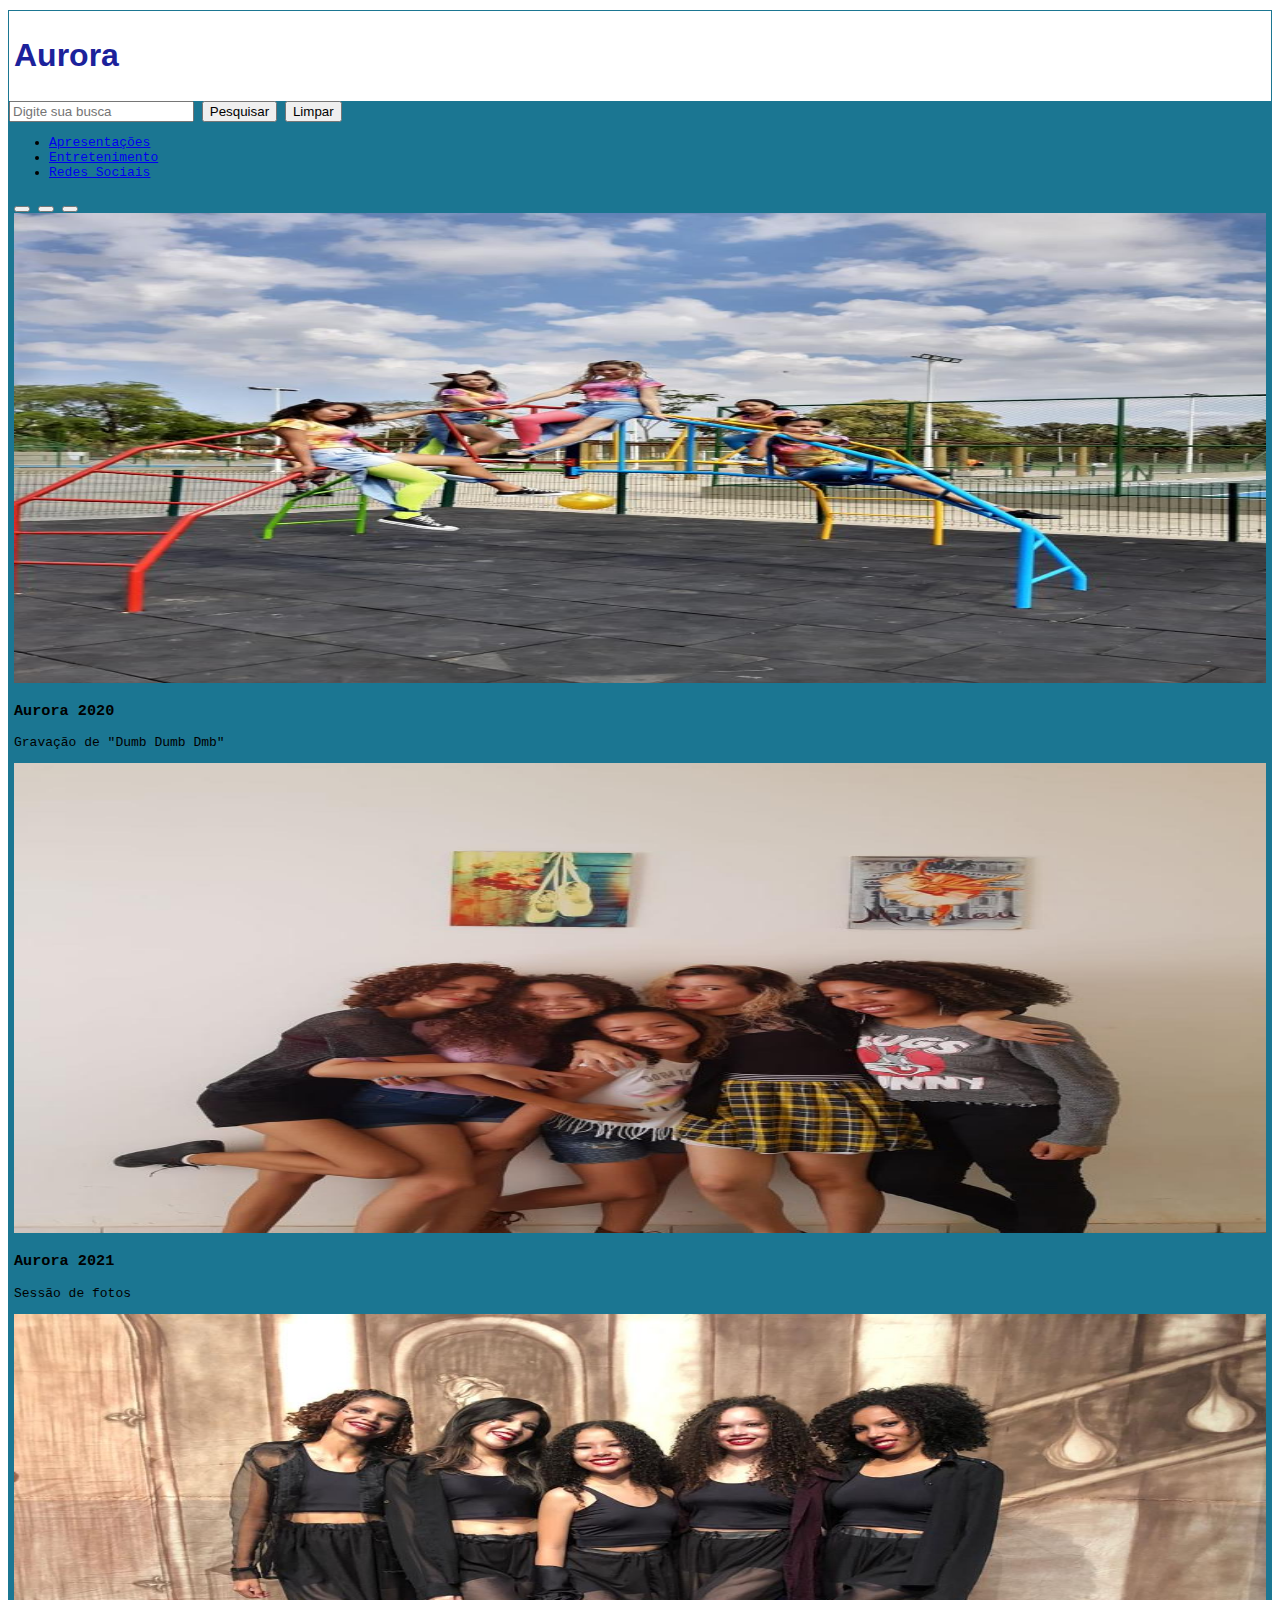
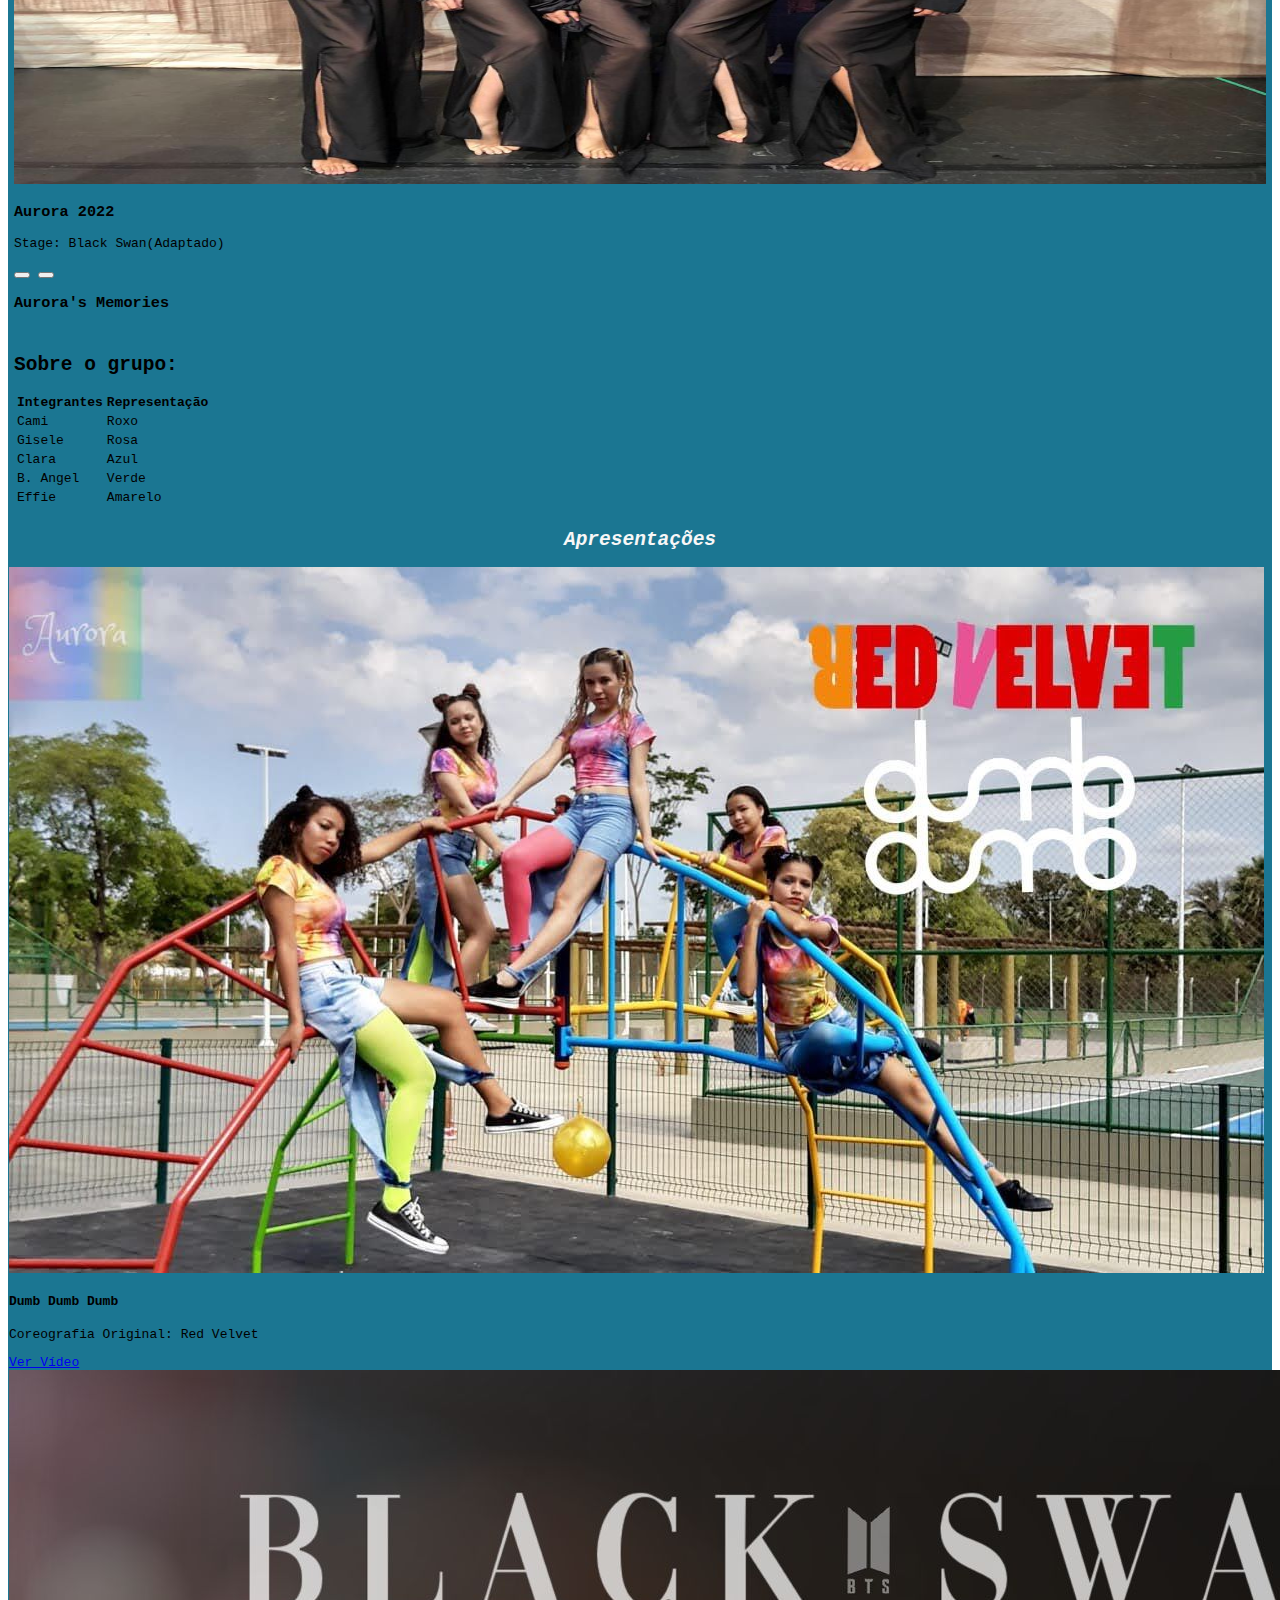
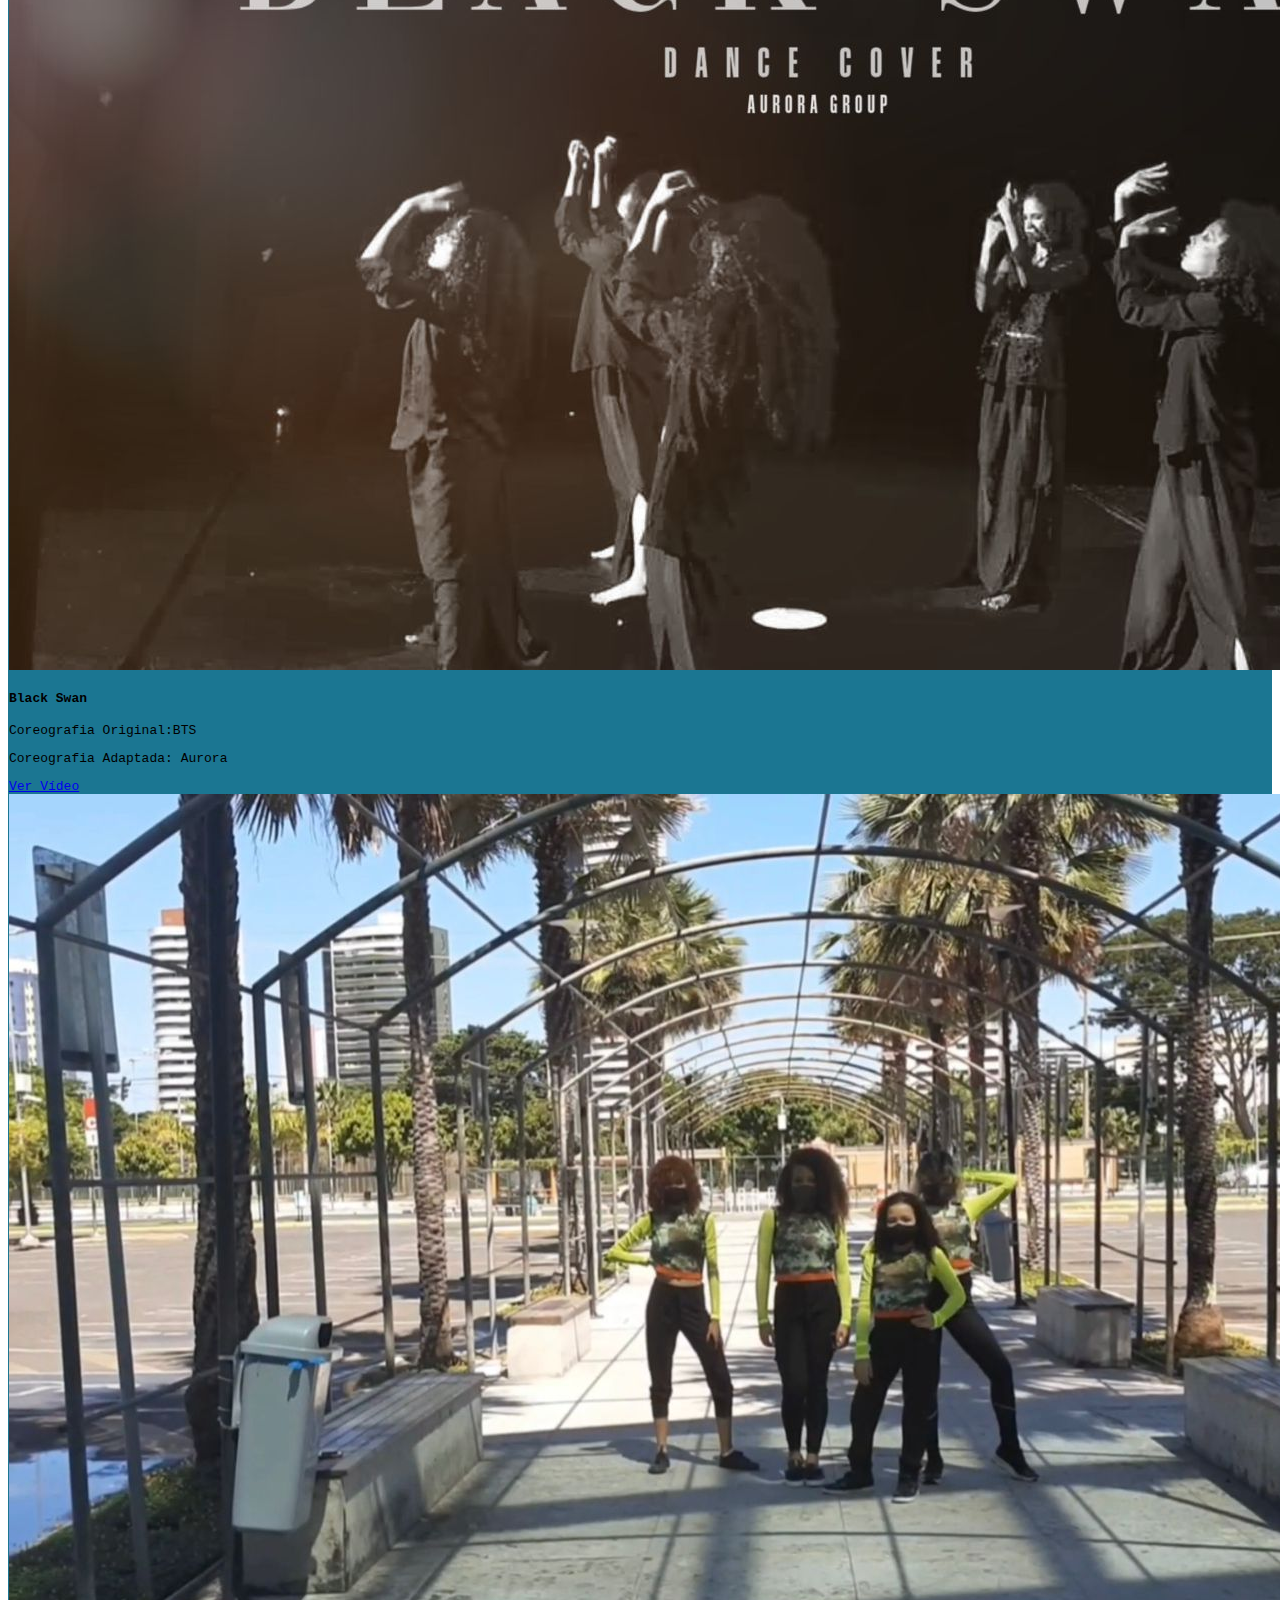
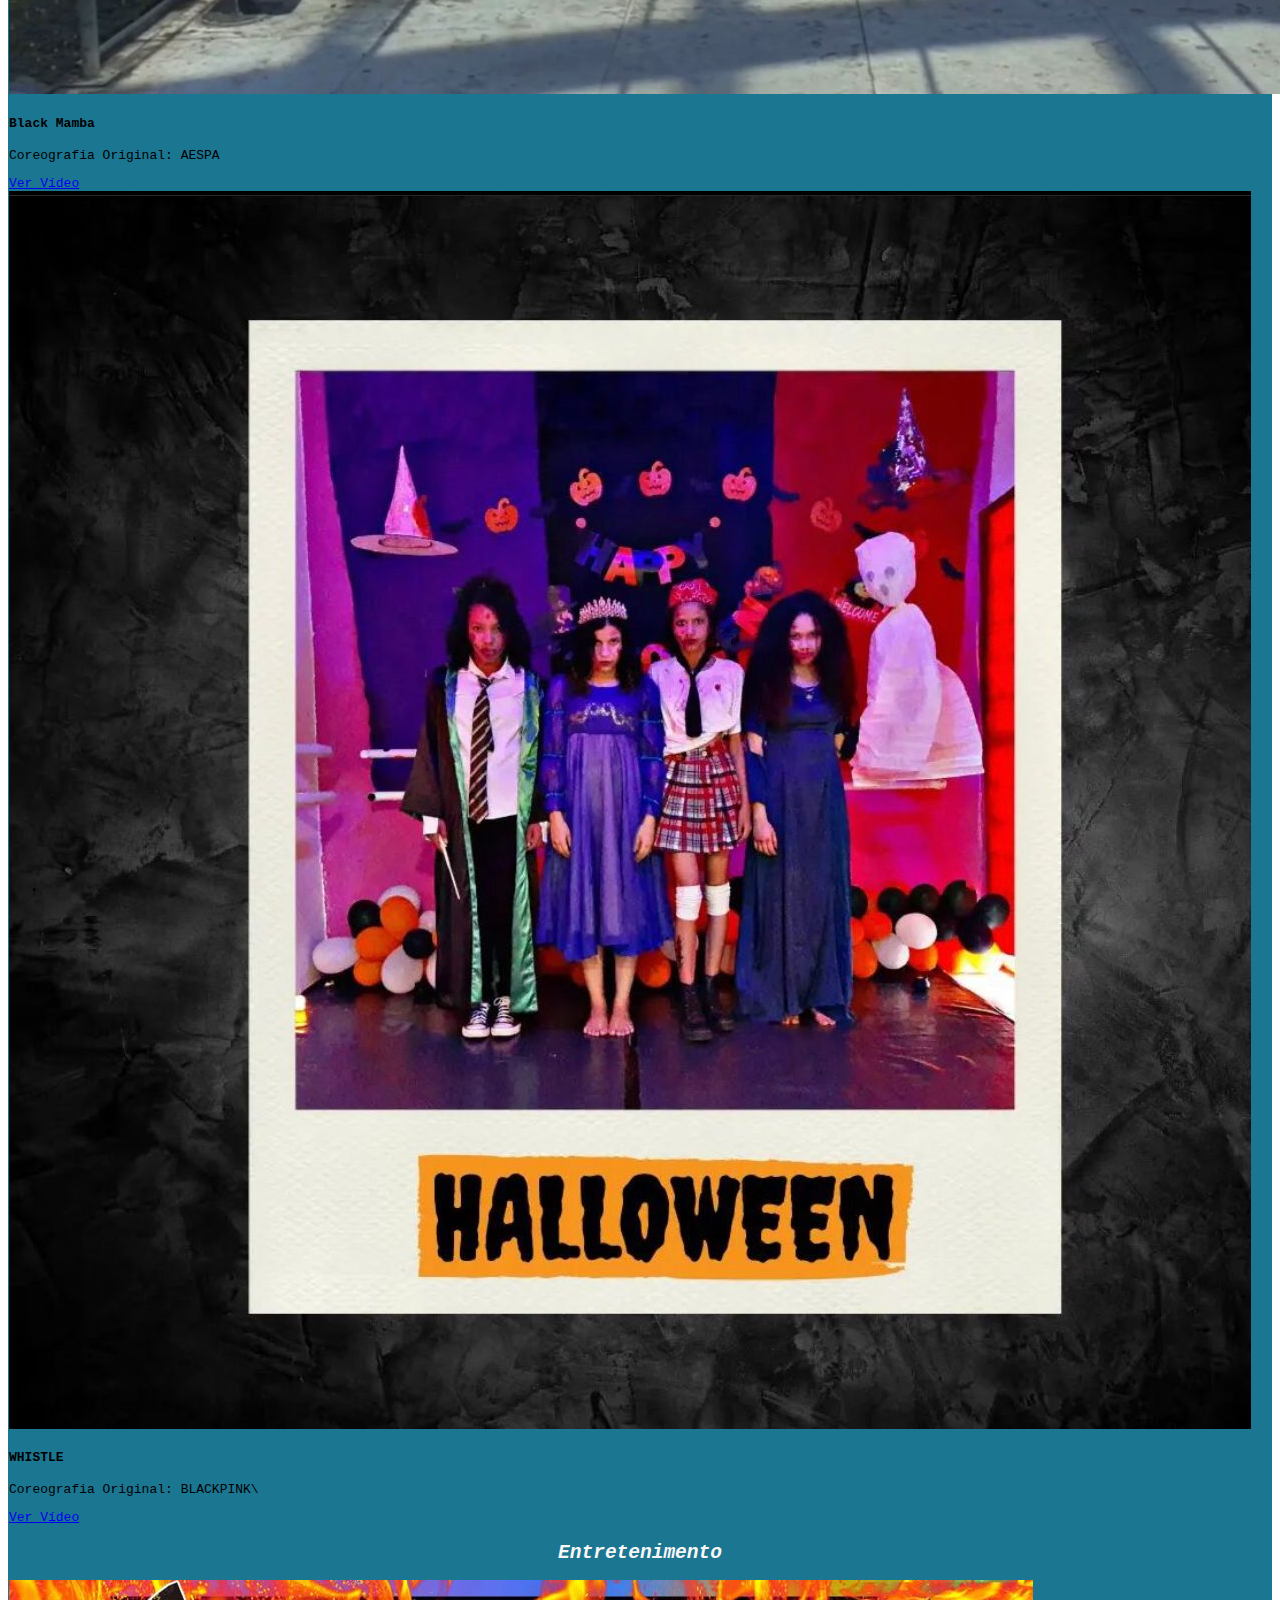
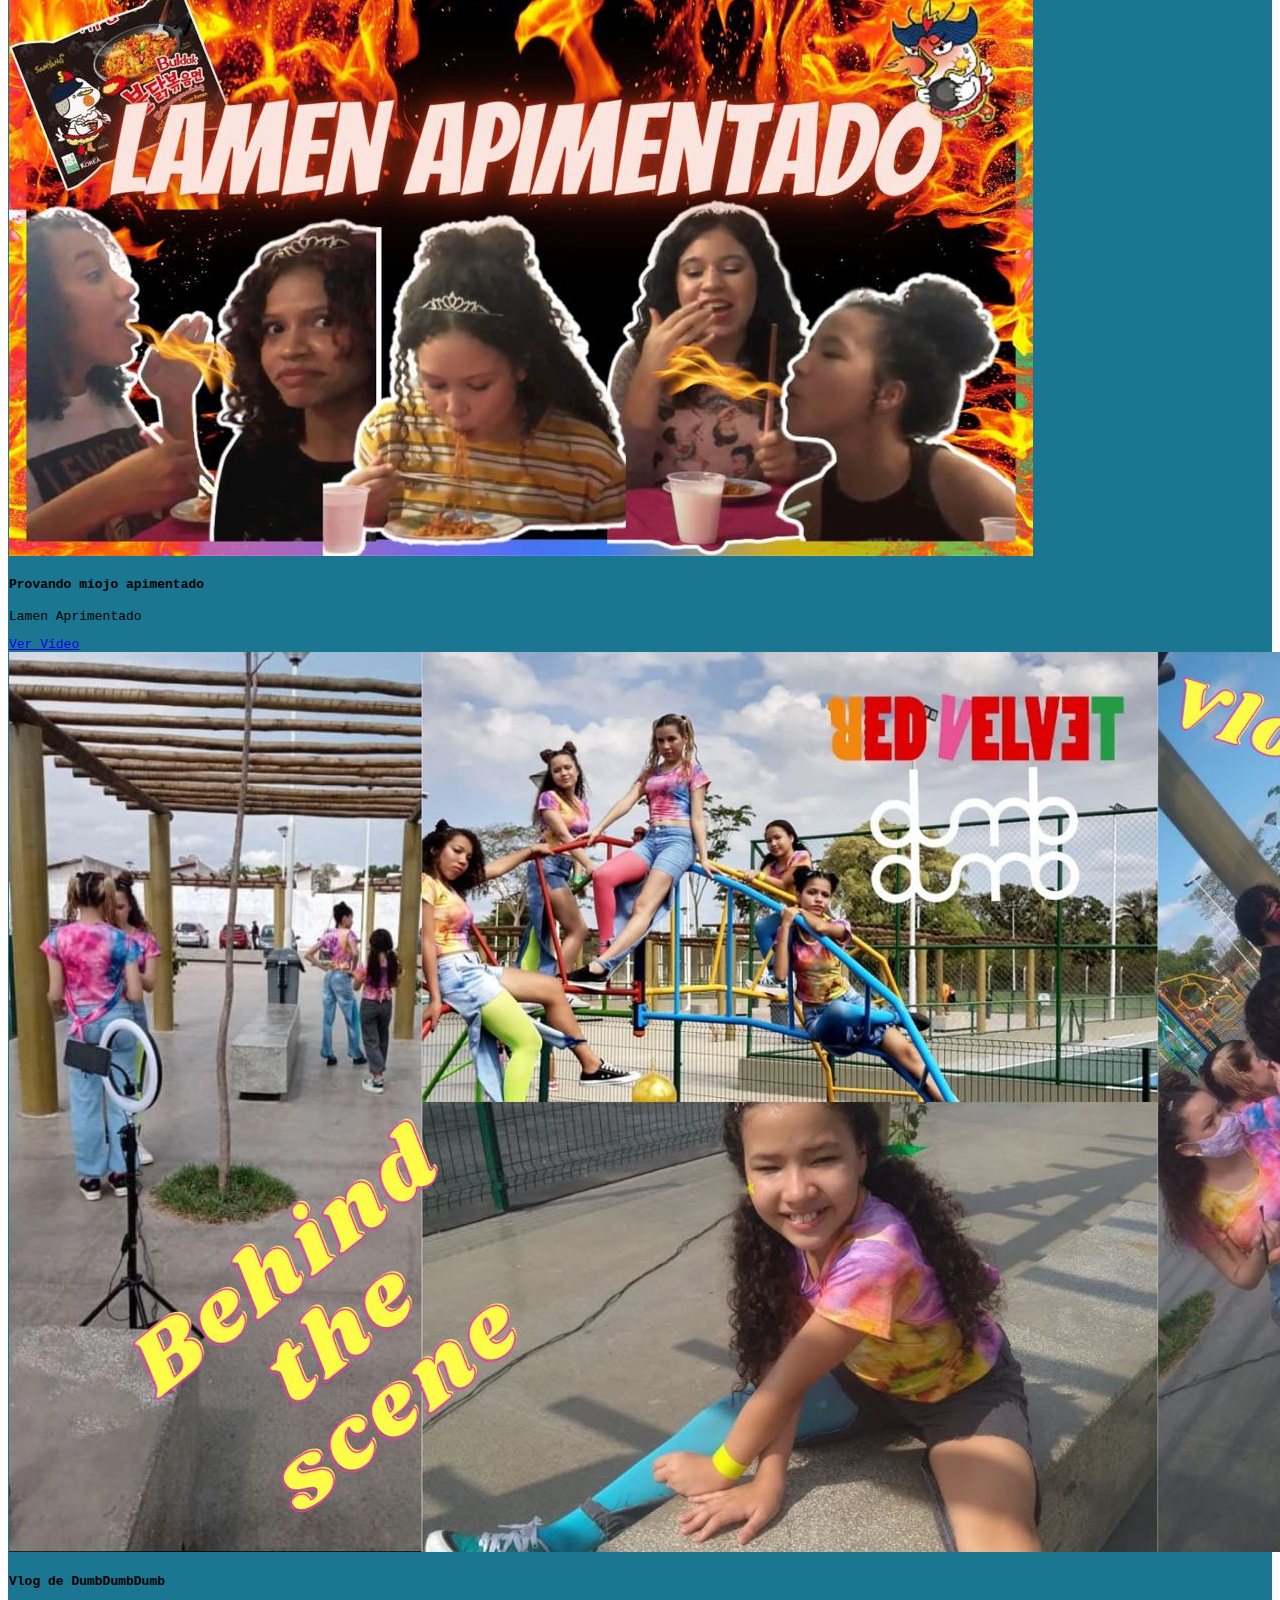
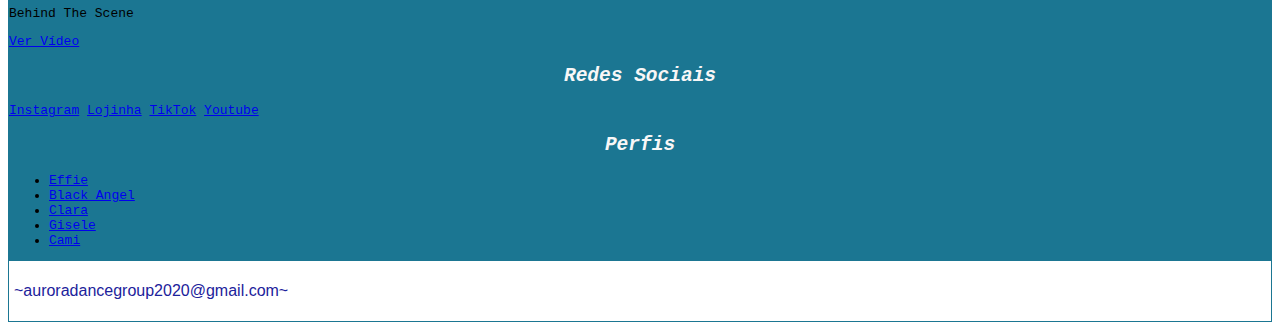
<file: index.html>
<!DOCTYPE html>
<html lang="en">
<head>
    <meta charset="UTF-8">
    <meta http-equiv="X-UA-Compatible" content="IE=edge">
    <meta name="viewport" content="width=device-width, initial-scale=1.0">
    <link rel="stylesheet" href="aurora.css">
    <link href="https://cdn.jsdelivr.net/npm/bootstrap@5.2.2/dist/css/bootstrap.min.css" 
    rel="stylesheet" integrity="sha384-Zenh87qX5JnK2Jl0vWa8Ck2rdkQ2Bzep5IDxbcnCeuOxjzrPF/et3URy9Bv1WTRi" crossorigin="anonymous">
    <script src="https://cdn.jsdelivr.net/npm/bootstrap@5.2.2/dist/js/bootstrap.bundle.min.js" 
    integrity="sha384-OERcA2EqjJCMA+/3y+gxIOqMEjwtxJY7qPCqsdltbNJuaOe923+mo//f6V8Qbsw3" crossorigin="anonymous"></script>
    <title>Aurora Group</title>
</head>
<body>
    <div class="container">
        <header class="row">
            <h1 class="texto-centralizado">Aurora</h1>
        </header>
        <div class="row">
            <form action="http://www.google.com/search" method="get">
              <input name="q" placeholder="Digite sua busca"> 
              <input type="submit" name="enviar" value="Pesquisar">
              <input type="reset" name="reset" value="Limpar">
            </form>
          </div>

       
        

        <nav class="navbar navbar-expand-sm row">

            <div class="container-fluid">
              
              <ul class="navbar-nav">
                <li class="nav-item">
                  <a class="nav-link" href="#ap">Apresentações</a>
                </li>
                <li class="nav-item">
                  <a class="nav-link" href="#et">Entretenimento</a>
                </li>
                <li class="nav-item">
                    <a class="nav-link" href="#rs">Redes Sociais</a>
                </li>
              </ul>
            </div>
          
        </nav>



        <div class="row">
            <div class="main col">
                <!--indicadores-->
                <div id="demo" class="carousel slide" data-bs-ride="carousel">
                    <!--retangulos pequenos-->
                    <div class="carousel-indicators">
                        <button type="button" data-bs-target="#demo" data-bs-slide-to="0" class="active"></button>
                        <button type="button" data-bs-target="#demo" data-bs-slide-to="1"></button>
                        <button type="button" data-bs-target="#demo" data-bs-slide-to="2"></button>
                    </div>
            
            
                    <div class="carousel-inner">
                        <div class="carousel-item active">
                        <img src="img_auro/ddd2.jpeg" alt="Aurora" class="d-block tam" style="width:100%">
                        <!--nomezinho do carrosel-->
                        <div class="carousel-caption">
                            <h3>Aurora 2020</h3>
                            <p> Gravação de "Dumb Dumb Dmb"</p>
                        </div>
                        </div>
                        <!--carrosel item: coloca a fotinha-->
                        <div class="carousel-item">
                        <img src="img_auro/sessao.jpeg" alt="Aurora" class="d-block tam" style="width:100%">
                        <div class="carousel-caption">
                            <h3>Aurora 2021</h3>
                            <p>Sessão de fotos</p>
                        </div> 
                        </div>
                        <div class="carousel-item">
                        <img src="img_auro/bs2.jpeg" alt="Aurora" class="d-block tam" style="width:100%">
                        <div class="carousel-caption">
                            <h3>Aurora 2022</h3>
                            <p>Stage: Black Swan(Adaptado)</p>
                        </div>  
                        </div>
                    </div>
                    
                  <!--botoes de passar-->
                    <button class="carousel-control-prev" type="button" data-bs-target="#demo" data-bs-slide="prev">
                        <span class="carousel-control-prev-icon"></span>
                    </button>
                    <button class="carousel-control-next" type="button" data-bs-target="#demo" data-bs-slide="next">
                        <span class="carousel-control-next-icon"></span>
                    </button>
                    </div>

            <div class="container-fluid mt-2">
            <h3>Aurora's Memories</h3>
            </div>
            </div>
           
            <aside class="complementary col">
                <div class="mt-3">
                <h2>Sobre o grupo:</h2>          
                <table class="table">
                    <thead>
                    <tr>
                        <th>Integrantes</th>
                        <th>Representação</th>
                    </tr>
                    </thead>
                    <tbody>
                    <tr>
                        <td>Cami</td>
                        <td>Roxo</td>
                    </tr>
                    <tr>
                        <td>Gisele</td>
                        <td>Rosa</td>
                    </tr>
                    <tr>
                        <td>Clara</td>
                        <td>Azul</td>
                    </tr>
                    <tr>
                        <td>B. Angel</td>
                        <td>Verde</td>
                    </tr>
                    <tr>
                        <td>Effie</td>
                        <td>Amarelo</td>
                    </tr>
                    </tbody>
                </table>
                </div>
                </aside>
            </div>


            
            
            <section class="row">
                <h2 class="text-cent"><a id="ap">Apresentações</a> </h2>
                <div class="card col">
                <img class="card-img-top" src="img_auro/ddd.jpeg" alt="Card image">
                <div class="card-body">
                    <h4 class="card-title">Dumb Dumb Dumb</h4>
                    <p class="card-text">Coreografia Original: Red Velvet</p>
                    <a href="https://youtu.be/DOx66L4N_N8" class="btn btn-primary">Ver Vídeo</a>
                </div>
                </div>

                <div class="card col">
                <img class="card-img-top" src="img_auro/bs.jpeg" alt="Card image">
                <div class="card-body">
                    <h4 class="card-title">Black Swan</h4>
                    <p class="card-text">Coreografia Original:BTS</p>
                    <p class="card-text">Coreografia Adaptada: Aurora</p>
                    <a href="https://youtu.be/UfBA04JZRm4" class="btn btn-primary">Ver Vídeo</a>
                </div>
                </div>
                <div class="card col">
                <img class="card-img-top" src="img_auro/bm.jpeg" alt="Card image">
                <div class="card-body">
                    <h4 class="card-title">Black Mamba</h4>
                    <p class="card-text">Coreografia Original: AESPA</p>
                    <a href="https://youtu.be/Lj-4fCgGses" class="btn btn-primary">Ver Vídeo</a>
                </div>
                </div>
                <div class="card col">
                <img class="card-img-top" src="img_auro/whistle.jpeg" alt="Card image">
                <div class="card-body">
                    <h4 class="card-title">WHISTLE</h4>
                    <p class="card-text">Coreografia Original: BLACKPINK\</p>
                    <a href="https://youtu.be/ixXVvBTrAFQ" class="btn btn-primary">Ver Vídeo</a>
                </div>
                </div>
            </section>

            
            <section class="row">
                <h2 class="text-cent"><a id="et"> Entretenimento</a></h2>
                <div class="card col">
                <img class="card-img-top" src="img_auro/miojo.jpeg" alt="Card image">
                <div class="card-body">
                    <h4 class="card-title">Provando miojo apimentado</h4>
                    <p class="card-text">Lamen Aprimentado</p>
                    <a href="https://youtu.be/FuHzTppP5v8" class="btn btn-primary">Ver Vídeo</a>
                </div>
                </div>
                <div class="card col">
                <img class="card-img-top" src="img_auro/btsddd.jpeg" alt="Card image">
                <div class="card-body">
                    <h4 class="card-title">Vlog de DumbDumbDumb</h4>
                    <p class="card-text">Behind The Scene</p>
                    <a href="https://youtu.be/LiAOEZYSQzA" class="btn btn-primary">Ver Vídeo</a>
                </div>
                </div>
            </section>


           
            <h2 class="text-cent"><a id="rs"> Redes Sociais</a></h2>
            <div class="card row">
                
                <div class="card-body">
                    <a href="https://instagram.com/aurora_group.official?igshid=YmMyMTA2M2Y=" class="card-link link-dark">Instagram</a>
                    <a href="https://instagram.com/aurora_store.official?igshid=YmMyMTA2M2Y=" class="card-link link-dark">Lojinha</a>
                    <a href="https://www.tiktok.com/@aurora_group?_t=8XiwUVczt8Y&_r=1" class="card-link link-dark">TikTok</a>
                    <a href="https://youtube.com/@auroragroup3166" class="card-link link-dark">Youtube</a>
                </div>
            </div>
            <h2 class="text-cent">Perfis</h2>
            <ul class="nav card row flex-column">
                <li class="nav-item">
                  <a class="nav-link link-dark" href="https://instagram.com/lara_ingridaraujo?igshid=YmMyMTA2M2Y=">Effie</a>
                </li>
                <li class="nav-item">
                  <a class="nav-link link-dark" href="https://instagram.com/black_.angel7?igshid=YmMyMTA2M2Y=">Black Angel</a>
                </li>
                <li class="nav-item">
                  <a class="nav-link link-dark" href="https://instagram.com/m.clara.s2?igshid=YmMyMTA2M2Y=">Clara</a>
                </li>
                <li class="nav-item">
                    <a class="nav-link link-dark" href="https://instagram.com/gisele_karolenesouza?igshid=YmMyMTA2M2Y=">Gisele</a>
                  </li>
                  <li class="nav-item">
                    <a class="nav-link link-dark" href="https://instagram.com/kmilla.araujo?igshid=YmMyMTA2M2Y=">Cami</a>
                  </li>
              </ul>
            
            
            <footer class="row">
                <p>~auroradancegroup2020@gmail.com~</p>
            </footer>

    </div>
    
    
</body>
</html>
</file>
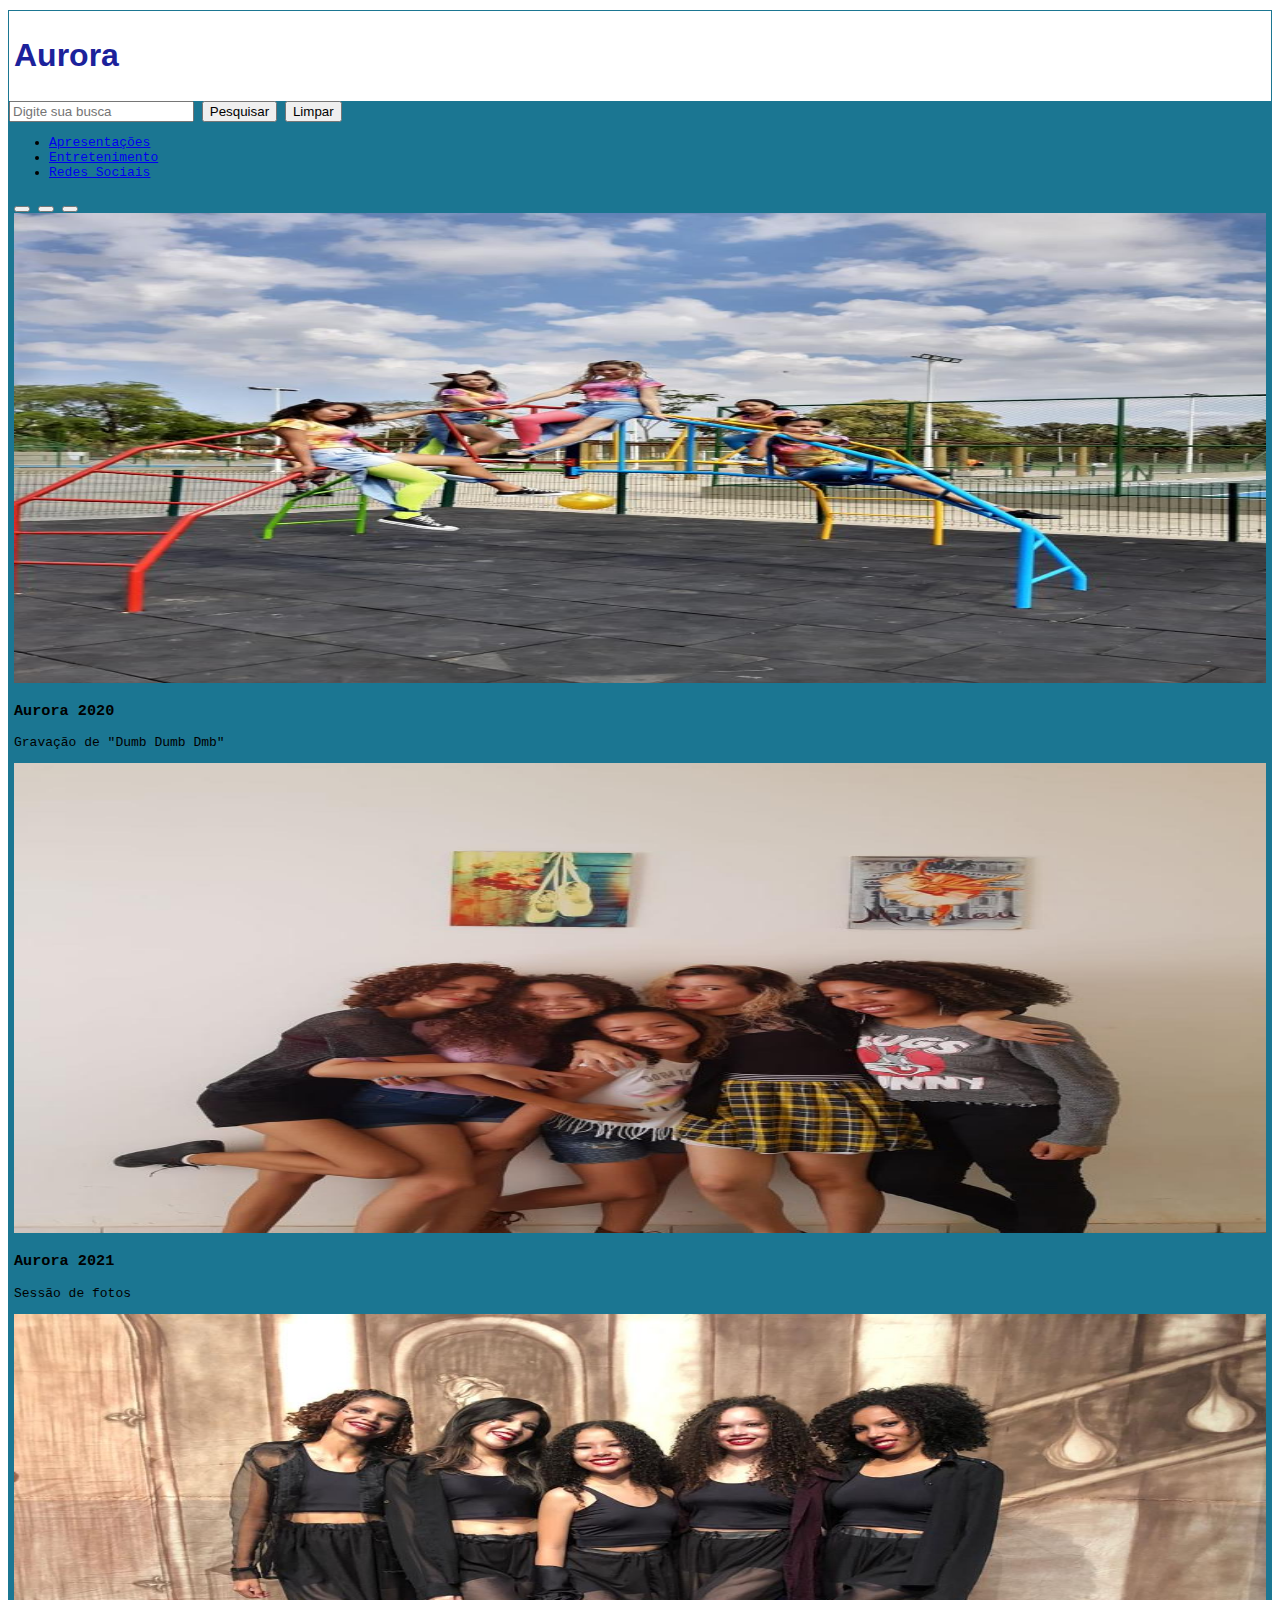
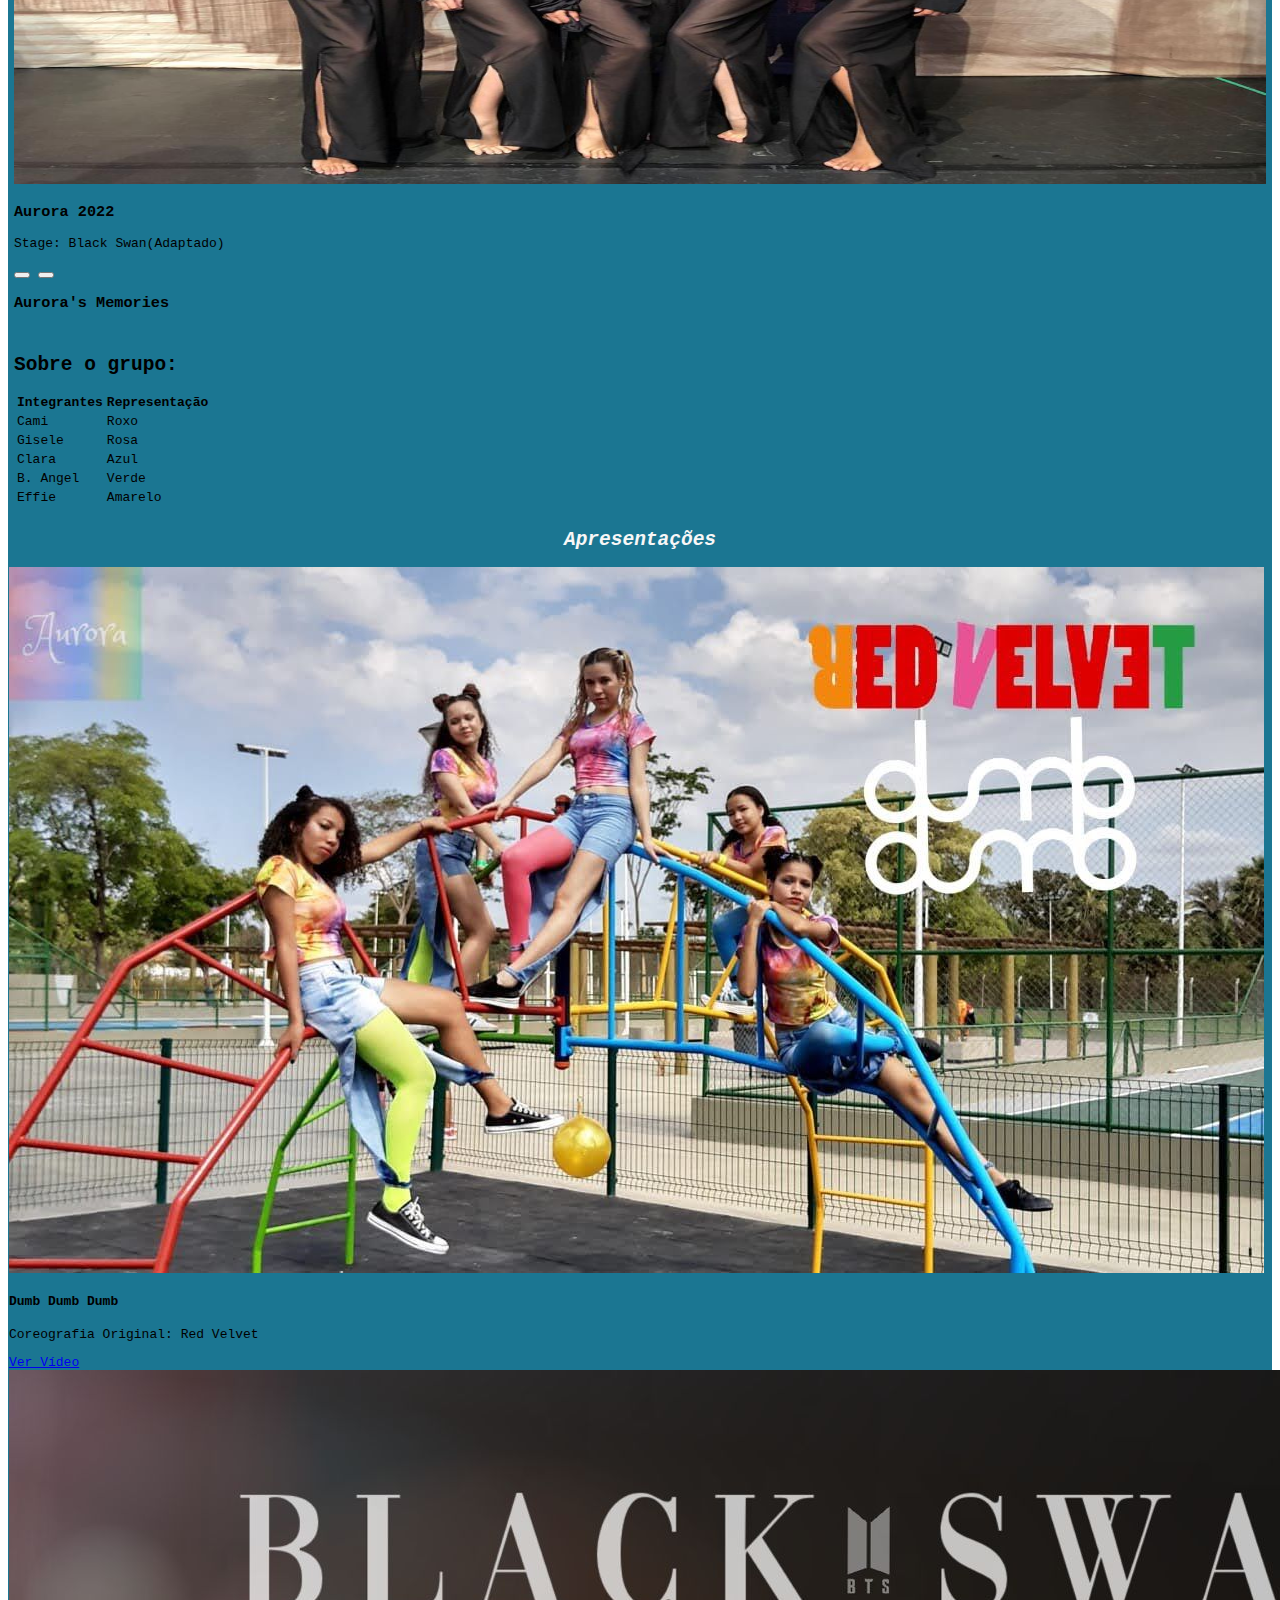
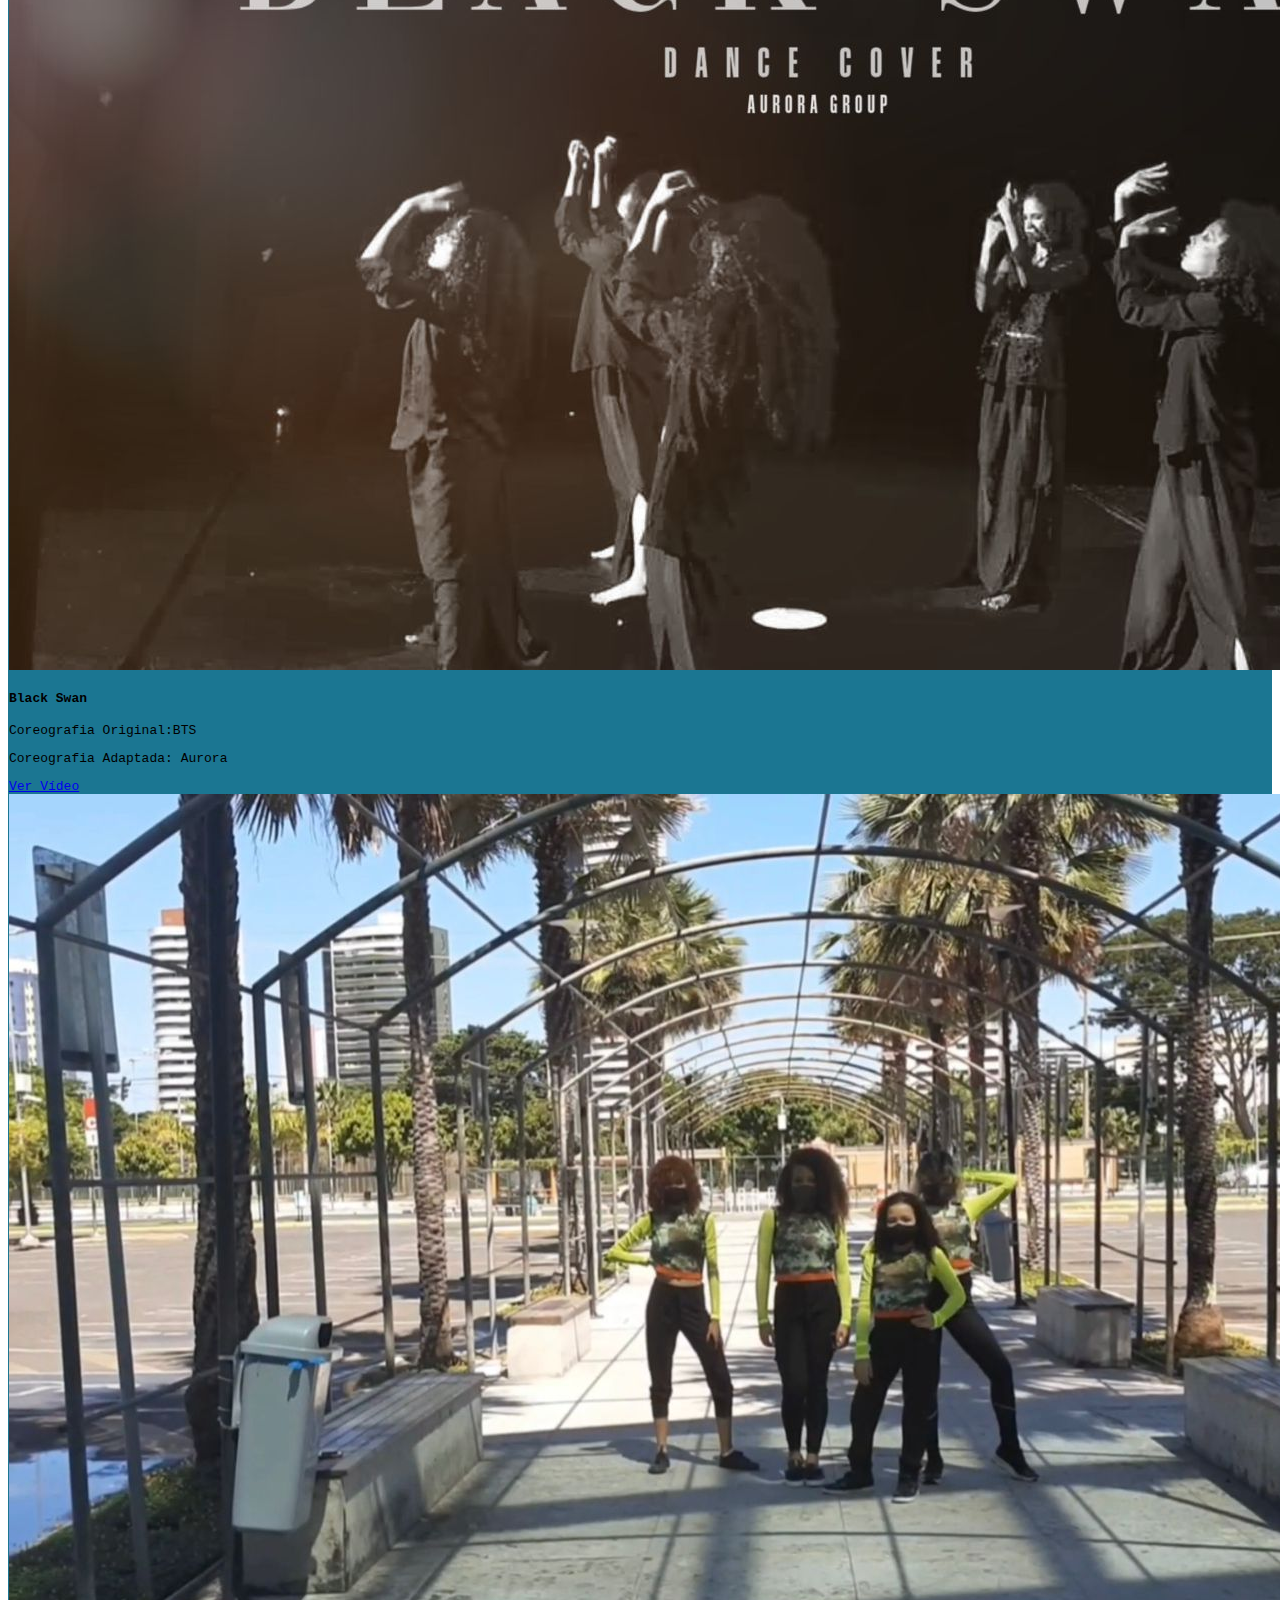
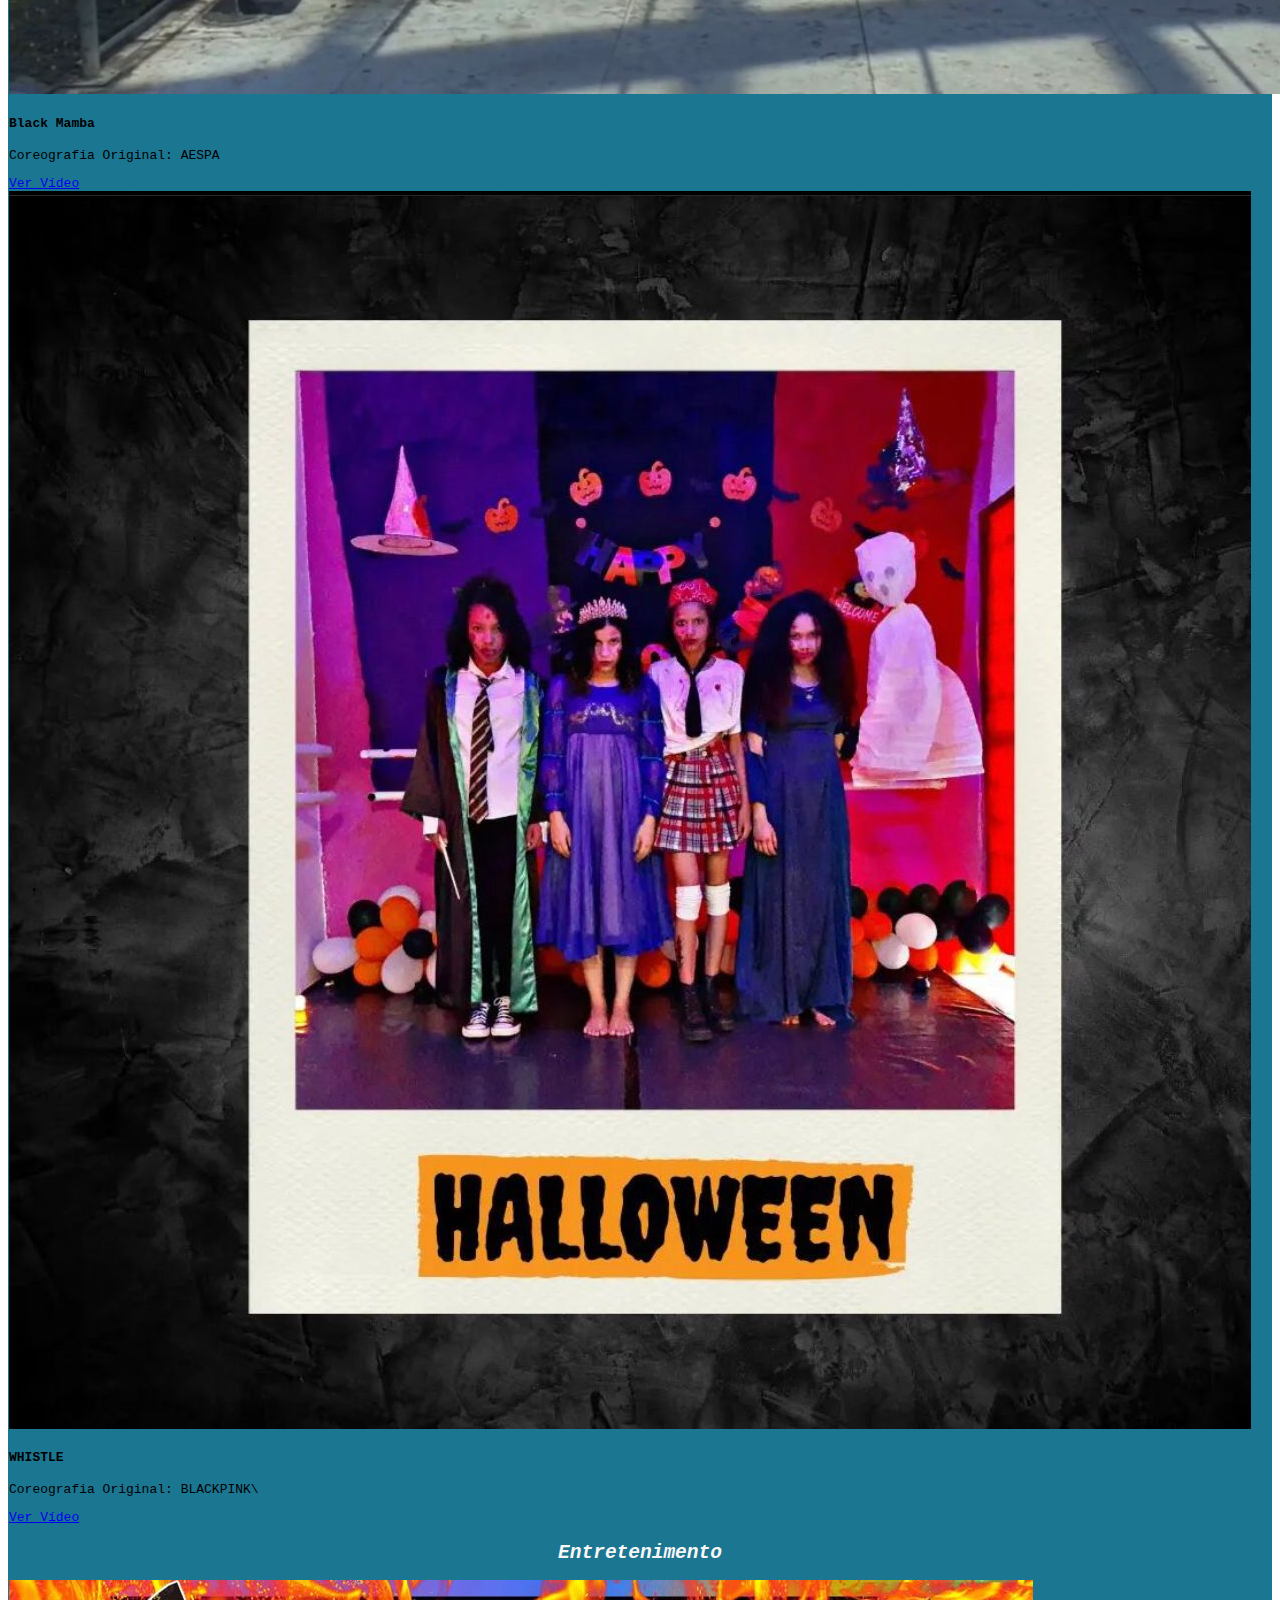
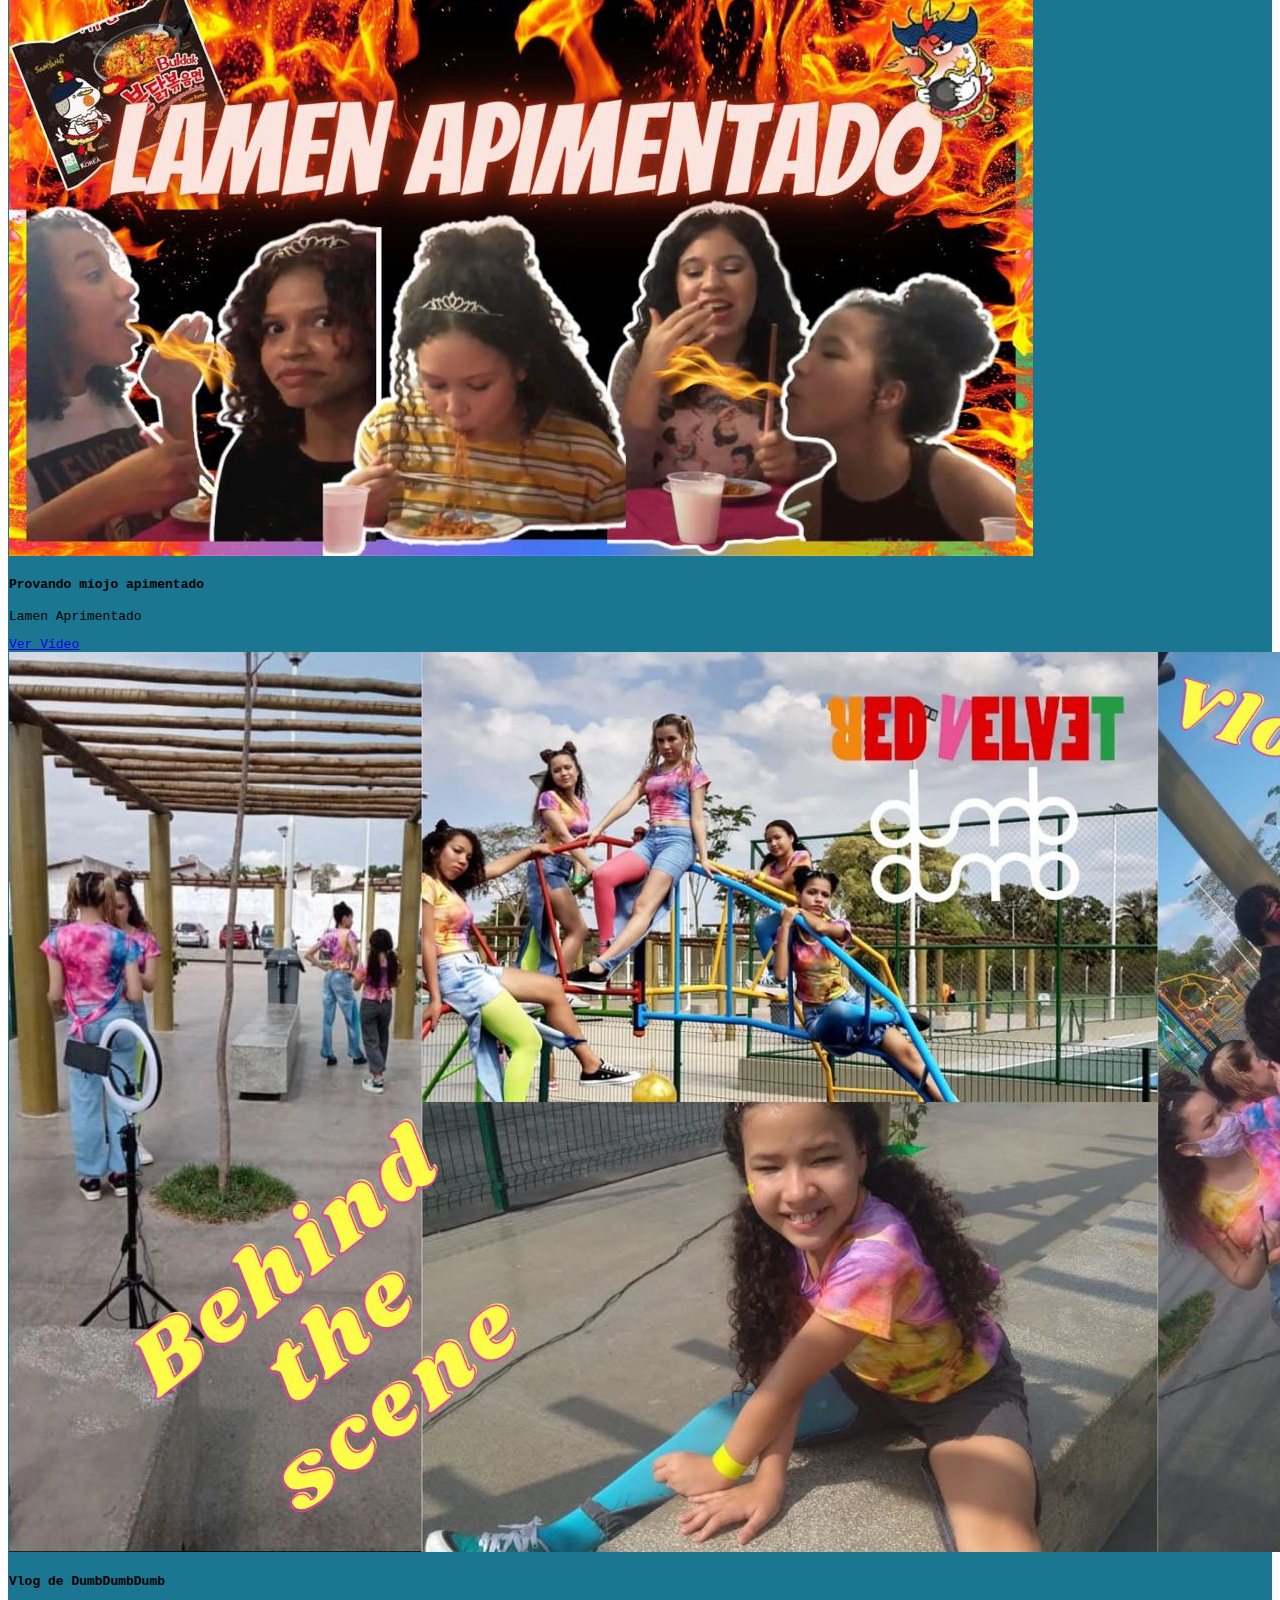
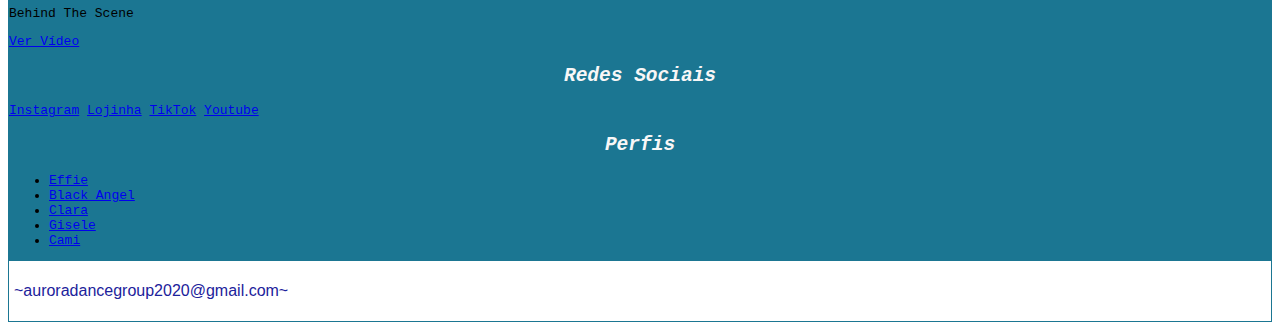
<file: aurora.html>
<!DOCTYPE html>
<html lang="en">
<head>
    <meta charset="UTF-8">
    <meta http-equiv="X-UA-Compatible" content="IE=edge">
    <meta name="viewport" content="width=device-width, initial-scale=1.0">
    <link rel="stylesheet" href="aurora.css">
    <link href="https://cdn.jsdelivr.net/npm/bootstrap@5.2.2/dist/css/bootstrap.min.css" 
    rel="stylesheet" integrity="sha384-Zenh87qX5JnK2Jl0vWa8Ck2rdkQ2Bzep5IDxbcnCeuOxjzrPF/et3URy9Bv1WTRi" crossorigin="anonymous">
    <script src="https://cdn.jsdelivr.net/npm/bootstrap@5.2.2/dist/js/bootstrap.bundle.min.js" 
    integrity="sha384-OERcA2EqjJCMA+/3y+gxIOqMEjwtxJY7qPCqsdltbNJuaOe923+mo//f6V8Qbsw3" crossorigin="anonymous"></script>
    <title>Aurora Group</title>
</head>
<body>
    <div class="container">
        <header class="row">
            <h1 class="texto-centralizado">Aurora</h1>
        </header>
        <div class="row">
            <form action="http://www.google.com/search" method="get">
              <input name="q" placeholder="Digite sua busca"> 
              <input type="submit" name="enviar" value="Pesquisar">
              <input type="reset" name="reset" value="Limpar">
            </form>
          </div>

       
        

        <nav class="navbar navbar-expand-sm row">

            <div class="container-fluid">
              
              <ul class="navbar-nav">
                <li class="nav-item">
                  <a class="nav-link" href="#ap">Apresentações</a>
                </li>
                <li class="nav-item">
                  <a class="nav-link" href="#et">Entretenimento</a>
                </li>
                <li class="nav-item">
                    <a class="nav-link" href="#rs">Redes Sociais</a>
                </li>
              </ul>
            </div>
          
        </nav>



        <div class="row">
            <div class="main col">
                <!--indicadores-->
                <div id="demo" class="carousel slide" data-bs-ride="carousel">
                    <!--retangulos pequenos-->
                    <div class="carousel-indicators">
                        <button type="button" data-bs-target="#demo" data-bs-slide-to="0" class="active"></button>
                        <button type="button" data-bs-target="#demo" data-bs-slide-to="1"></button>
                        <button type="button" data-bs-target="#demo" data-bs-slide-to="2"></button>
                    </div>
            
            
                    <div class="carousel-inner">
                        <div class="carousel-item active">
                        <img src="img_auro/ddd2.jpeg" alt="Aurora" class="d-block tam" style="width:100%">
                        <!--nomezinho do carrosel-->
                        <div class="carousel-caption">
                            <h3>Aurora 2020</h3>
                            <p> Gravação de "Dumb Dumb Dmb"</p>
                        </div>
                        </div>
                        <!--carrosel item: coloca a fotinha-->
                        <div class="carousel-item">
                        <img src="img_auro/sessao.jpeg" alt="Aurora" class="d-block tam" style="width:100%">
                        <div class="carousel-caption">
                            <h3>Aurora 2021</h3>
                            <p>Sessão de fotos</p>
                        </div> 
                        </div>
                        <div class="carousel-item">
                        <img src="img_auro/bs2.jpeg" alt="Aurora" class="d-block tam" style="width:100%">
                        <div class="carousel-caption">
                            <h3>Aurora 2022</h3>
                            <p>Stage: Black Swan(Adaptado)</p>
                        </div>  
                        </div>
                    </div>
                    
                  <!--botoes de passar-->
                    <button class="carousel-control-prev" type="button" data-bs-target="#demo" data-bs-slide="prev">
                        <span class="carousel-control-prev-icon"></span>
                    </button>
                    <button class="carousel-control-next" type="button" data-bs-target="#demo" data-bs-slide="next">
                        <span class="carousel-control-next-icon"></span>
                    </button>
                    </div>

            <div class="container-fluid mt-2">
            <h3>Aurora's Memories</h3>
            </div>
            </div>
           
            <aside class="complementary col">
                <div class="mt-3">
                <h2>Sobre o grupo:</h2>          
                <table class="table">
                    <thead>
                    <tr>
                        <th>Integrantes</th>
                        <th>Representação</th>
                    </tr>
                    </thead>
                    <tbody>
                    <tr>
                        <td>Cami</td>
                        <td>Roxo</td>
                    </tr>
                    <tr>
                        <td>Gisele</td>
                        <td>Rosa</td>
                    </tr>
                    <tr>
                        <td>Clara</td>
                        <td>Azul</td>
                    </tr>
                    <tr>
                        <td>B. Angel</td>
                        <td>Verde</td>
                    </tr>
                    <tr>
                        <td>Effie</td>
                        <td>Amarelo</td>
                    </tr>
                    </tbody>
                </table>
                </div>
                </aside>
            </div>


            
            
            <section class="row">
                <h2 class="text-cent"><a id="ap">Apresentações</a> </h2>
                <div class="card col">
                <img class="card-img-top" src="img_auro/ddd.jpeg" alt="Card image">
                <div class="card-body">
                    <h4 class="card-title">Dumb Dumb Dumb</h4>
                    <p class="card-text">Coreografia Original: Red Velvet</p>
                    <a href="https://youtu.be/DOx66L4N_N8" class="btn btn-primary">Ver Vídeo</a>
                </div>
                </div>

                <div class="card col">
                <img class="card-img-top" src="img_auro/bs.jpeg" alt="Card image">
                <div class="card-body">
                    <h4 class="card-title">Black Swan</h4>
                    <p class="card-text">Coreografia Original:BTS</p>
                    <p class="card-text">Coreografia Adaptada: Aurora</p>
                    <a href="https://youtu.be/UfBA04JZRm4" class="btn btn-primary">Ver Vídeo</a>
                </div>
                </div>
                <div class="card col">
                <img class="card-img-top" src="img_auro/bm.jpeg" alt="Card image">
                <div class="card-body">
                    <h4 class="card-title">Black Mamba</h4>
                    <p class="card-text">Coreografia Original: AESPA</p>
                    <a href="https://youtu.be/Lj-4fCgGses" class="btn btn-primary">Ver Vídeo</a>
                </div>
                </div>
                <div class="card col">
                <img class="card-img-top" src="img_auro/whistle.jpeg" alt="Card image">
                <div class="card-body">
                    <h4 class="card-title">WHISTLE</h4>
                    <p class="card-text">Coreografia Original: BLACKPINK\</p>
                    <a href="https://youtu.be/ixXVvBTrAFQ" class="btn btn-primary">Ver Vídeo</a>
                </div>
                </div>
            </section>

            
            <section class="row">
                <h2 class="text-cent"><a id="et"> Entretenimento</a></h2>
                <div class="card col">
                <img class="card-img-top" src="img_auro/miojo.jpeg" alt="Card image">
                <div class="card-body">
                    <h4 class="card-title">Provando miojo apimentado</h4>
                    <p class="card-text">Lamen Aprimentado</p>
                    <a href="https://youtu.be/FuHzTppP5v8" class="btn btn-primary">Ver Vídeo</a>
                </div>
                </div>
                <div class="card col">
                <img class="card-img-top" src="img_auro/btsddd.jpeg" alt="Card image">
                <div class="card-body">
                    <h4 class="card-title">Vlog de DumbDumbDumb</h4>
                    <p class="card-text">Behind The Scene</p>
                    <a href="https://youtu.be/LiAOEZYSQzA" class="btn btn-primary">Ver Vídeo</a>
                </div>
                </div>
            </section>


           
            <h2 class="text-cent"><a id="rs"> Redes Sociais</a></h2>
            <div class="card row">
                
                <div class="card-body">
                    <a href="https://instagram.com/aurora_group.official?igshid=YmMyMTA2M2Y=" class="card-link link-dark">Instagram</a>
                    <a href="https://instagram.com/aurora_store.official?igshid=YmMyMTA2M2Y=" class="card-link link-dark">Lojinha</a>
                    <a href="https://www.tiktok.com/@aurora_group?_t=8XiwUVczt8Y&_r=1" class="card-link link-dark">TikTok</a>
                    <a href="https://youtube.com/@auroragroup3166" class="card-link link-dark">Youtube</a>
                </div>
            </div>
            <h2 class="text-cent">Perfis</h2>
            <ul class="nav card row flex-column">
                <li class="nav-item">
                  <a class="nav-link link-dark" href="https://instagram.com/lara_ingridaraujo?igshid=YmMyMTA2M2Y=">Effie</a>
                </li>
                <li class="nav-item">
                  <a class="nav-link link-dark" href="https://instagram.com/black_.angel7?igshid=YmMyMTA2M2Y=">Black Angel</a>
                </li>
                <li class="nav-item">
                  <a class="nav-link link-dark" href="https://instagram.com/m.clara.s2?igshid=YmMyMTA2M2Y=">Clara</a>
                </li>
                <li class="nav-item">
                    <a class="nav-link link-dark" href="https://instagram.com/gisele_karolenesouza?igshid=YmMyMTA2M2Y=">Gisele</a>
                  </li>
                  <li class="nav-item">
                    <a class="nav-link link-dark" href="https://instagram.com/kmilla.araujo?igshid=YmMyMTA2M2Y=">Cami</a>
                  </li>
              </ul>
            
            
            <footer class="row">
                <p>~auroradancegroup2020@gmail.com~</p>
            </footer>

    </div>
    
    
</body>
</html>
</file>
<file: aurora.css>
body{
    font-family: monospace;
    
    
}

.container {
    border: 1px solid rgba(169, 152, 152, 0);
    margin-top: 10px;
    background-color:rgb(27, 118, 146);
}
    
header, footer {
    background-color:rgb(255, 255, 255);
}

header, footer, .main, aside{
    padding: 5px;
}

h1, footer{
    color: rgb(28, 34, 155);
    font-family: 'Gill Sans', 'Gill Sans MT', Calibri, 'Trebuchet MS', sans-serif;
}

.tam {
    height: 470px;
    width: 350px;
}

.text-cent{
    text-align: center;
    font-style:oblique;
    color:rgb(248, 247, 247);
}


.alta{
    margin-top: 5px;
}
</file>
